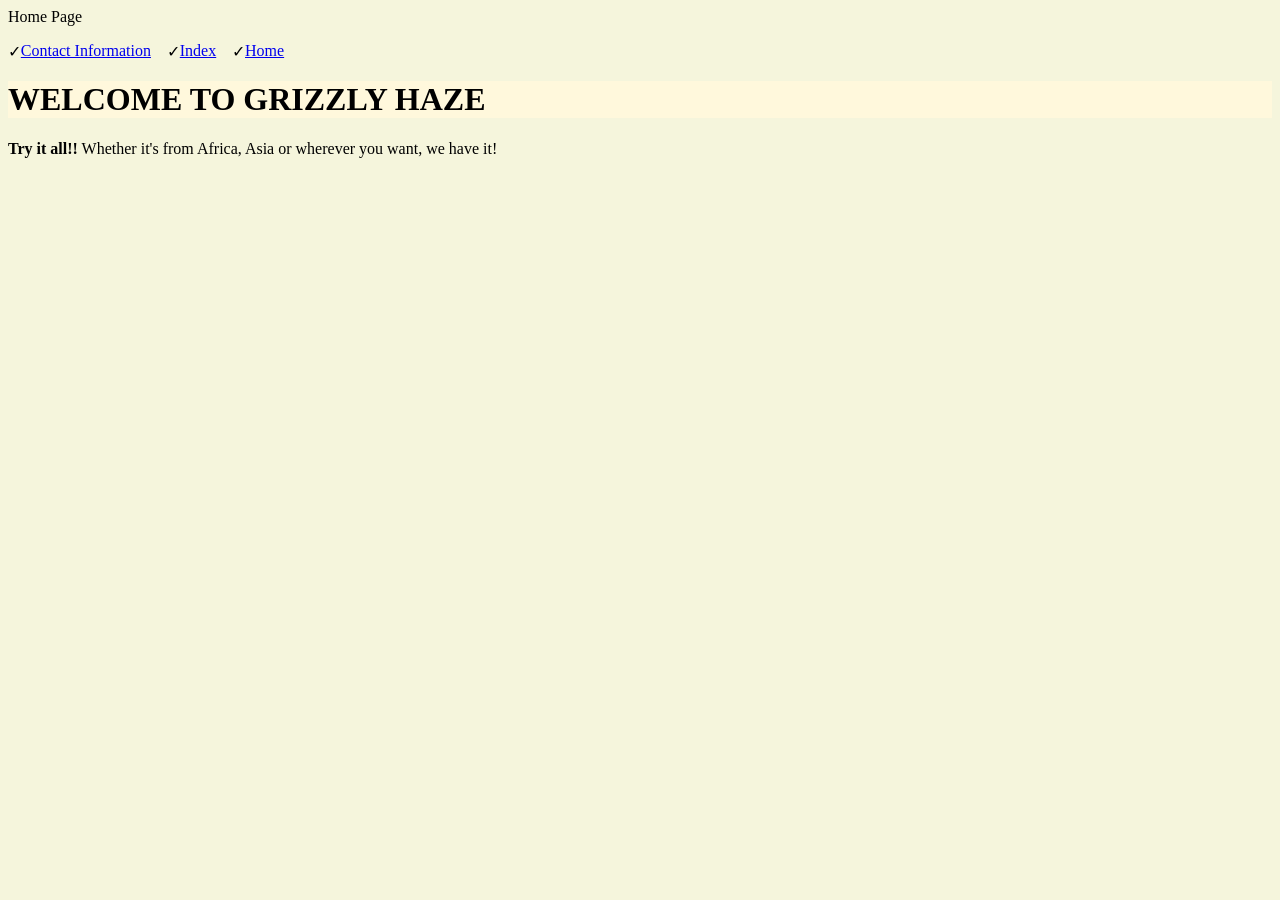
<file: index.html>
<!DOCTYPE html>
<html lang="en">
<head>
    <meta charset="UTF-8">
    <meta name="viewport" content="width=device-width, initial-scale=1.0">
    <title>Index</title>
    <link rel="stylesheet" href="./style.css">
</head>
<body>
    <header class="cfz">Home Page</header>
    <ul class="cfz" id="links">
        <li id="Contact"><a href="contact.html" >Contact Information</a></li>
        <li id="Home"><a href="index.html" >Index</a></li>
        <li id="About"><a href ="about.html">Home</a></li>
    </ul>
    <h1 class="hero-section">WELCOME TO GRIZZLY HAZE</h1>
    <p class="cfz"><strong>Try it all!!</strong> Whether it's from Africa, Asia or wherever you want, we have it!</p>
</body>
</html>
</file>
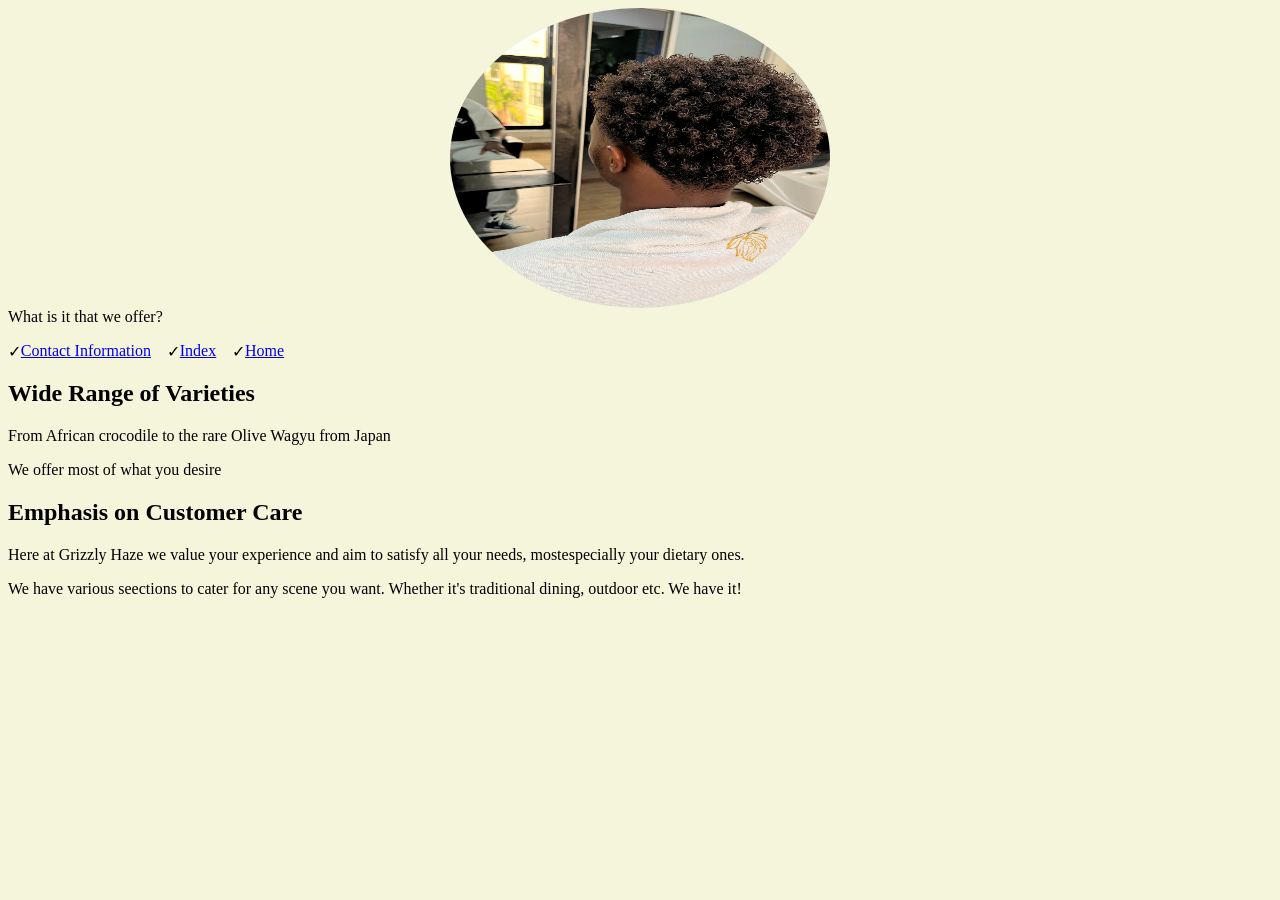
<file: about.html>
<!DOCTYPE html>
<html lang="en">
    <head>
        <meta charset="UTF-8">
        <meta name="viewport" content="width=device-width, initial-scale=1.0">
        <title>About</title>
        <link rel="stylesheet" href="./style.css">
        <link rel="image" href="IMG_1776.jpeg">
    </head>
<body>
    <img src="IMG_1776.jpeg" id="photo">
    <heading class="cfz">What is it that we offer?</heading>
    <ul id="links">
        <li id="Contact"><a href="contact.html" >Contact Information</a></li>
        <li id="Home"><a href="index.html" >Index</a></li>
        <li id="About"><a href ="about.html">Home</a></li>
    </ul>
    <section>
      <h1 class="cfz">Wide Range of Varieties</h1>
      <p class="cfz">From African crocodile to the rare Olive Wagyu from Japan</p>
      <p class="cfz">We offer most of what you desire</p>
    </section>
    <section>
        <h1 class="cfz">Emphasis on Customer Care</h1>
        <p class="cfz">Here at Grizzly Haze we value your experience and aim to satisfy all your needs, mostespecially your dietary ones.</p>
        <p class="cfz">We have various seections to cater for any scene you want. Whether it's traditional dining, outdoor etc. We have it!</p>
    </section>
</body>
</html>
</file>
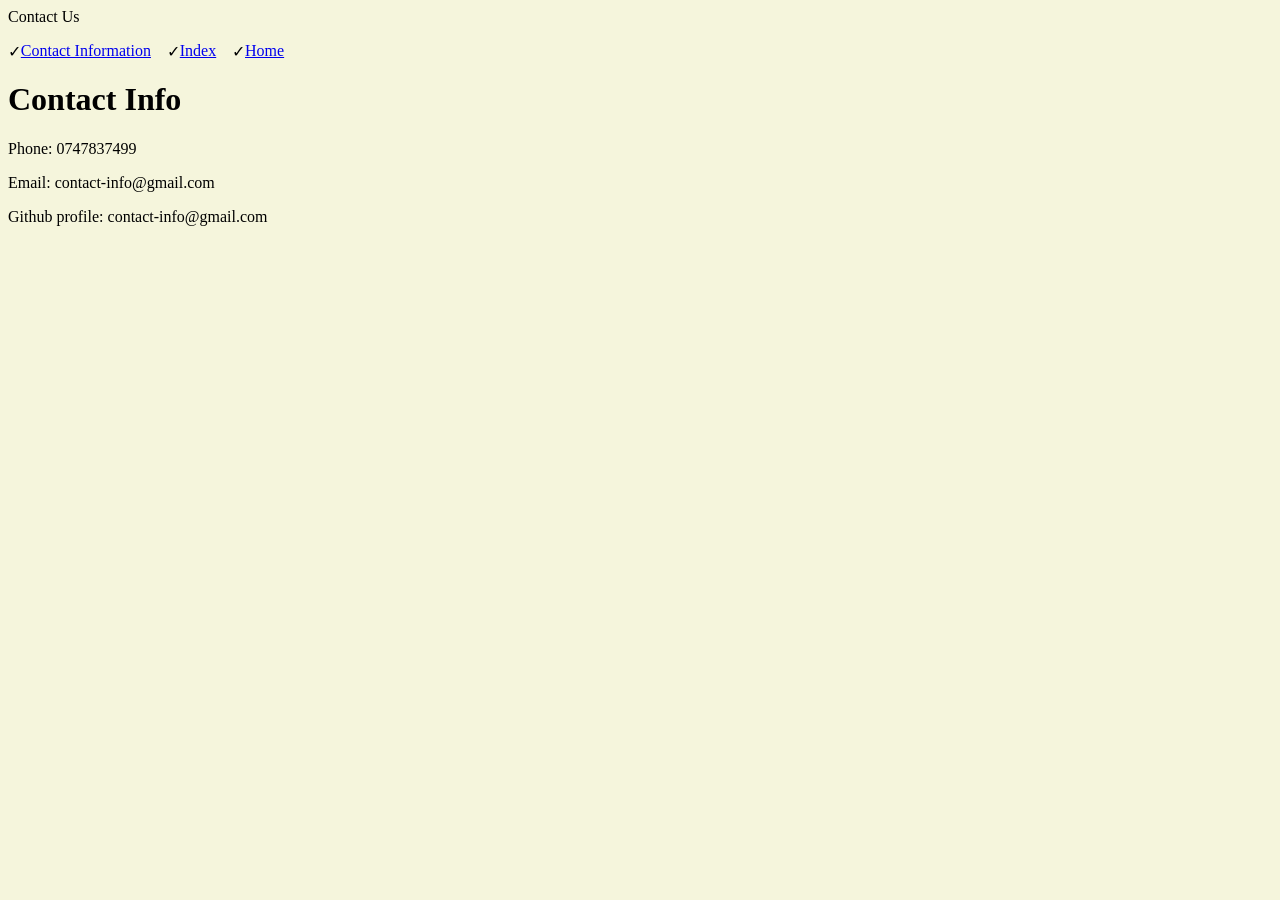
<file: contact.html>
<!DOCTYPE html>
<html lang="en">
<head>
    <meta charset="UTF-8">
    <meta name="viewport" content="width=device-width, initial-scale=1.0">
    <title>Contact</title>
    <link rel="stylesheet" href="./style.css">
</head>
<body>
    <header class="cfz" id="header">Contact Us</header>
    <ul id="links">
        <li id="Contact"><a href="contact.html" >Contact Information</a></li>
        <li id="Home"><a href="index.html" >Index</a></li>
        <li id="About"><a href ="about.html">Home</a></li>
    </ul>
    <main>
        <h1 class="cfz">Contact Info</h1>
        <p class="cfz">Phone: 0747837499</p>
        <p class="cfz">Email: contact-info@gmail.com</p>
        <p class="cfz">Github profile: contact-info@gmail.com</p>
    </main>
</body>
</html>
</file>
<file: style.css>
body {
    font-family: 'Times New Roman', Times, serif;
    background-color: beige;
}
.hero-section{
    background-color: cornsilk 
}
#attribute{
    background-color: aquamarine;
}
#links{
    display: flex;
    gap: 1rem;
}
#photo{
    border-radius: 50%;
    width: 200px;
    height: 300px; 
}
img#photo{
  display: block;
  margin-left: auto;
  margin-right: auto;
  /* Optional: set a width smaller than the container to see the centering effect */
  width: 30%
}
ul {
  list-style: none; /* Removes the default dots */
  padding-left: 0; /* Removes default padding to align the list */
}

li {
  position: relative;
  padding-left: 0.8em; /* Creates space for the checkmark */
}

li::before {
  content: '✓'; /* The checkmark character */
  position: absolute; /* Positions the checkmark within the reserved space */
  left: 0;
  color: black; /* Optional: customize the color */
  margin-right: 8px; /* Adds a little space between the tick and the text */
}
/* Alternatives: ✓ (U+2713): content: '\2713'; or content: '✓';
✔ (U+2714): content: '\2714'; or content: '✔';
✅ (U+2705): content: '\2705'; or content: '✅'*/
#header{
    font-weight: 300;
}
</file>
